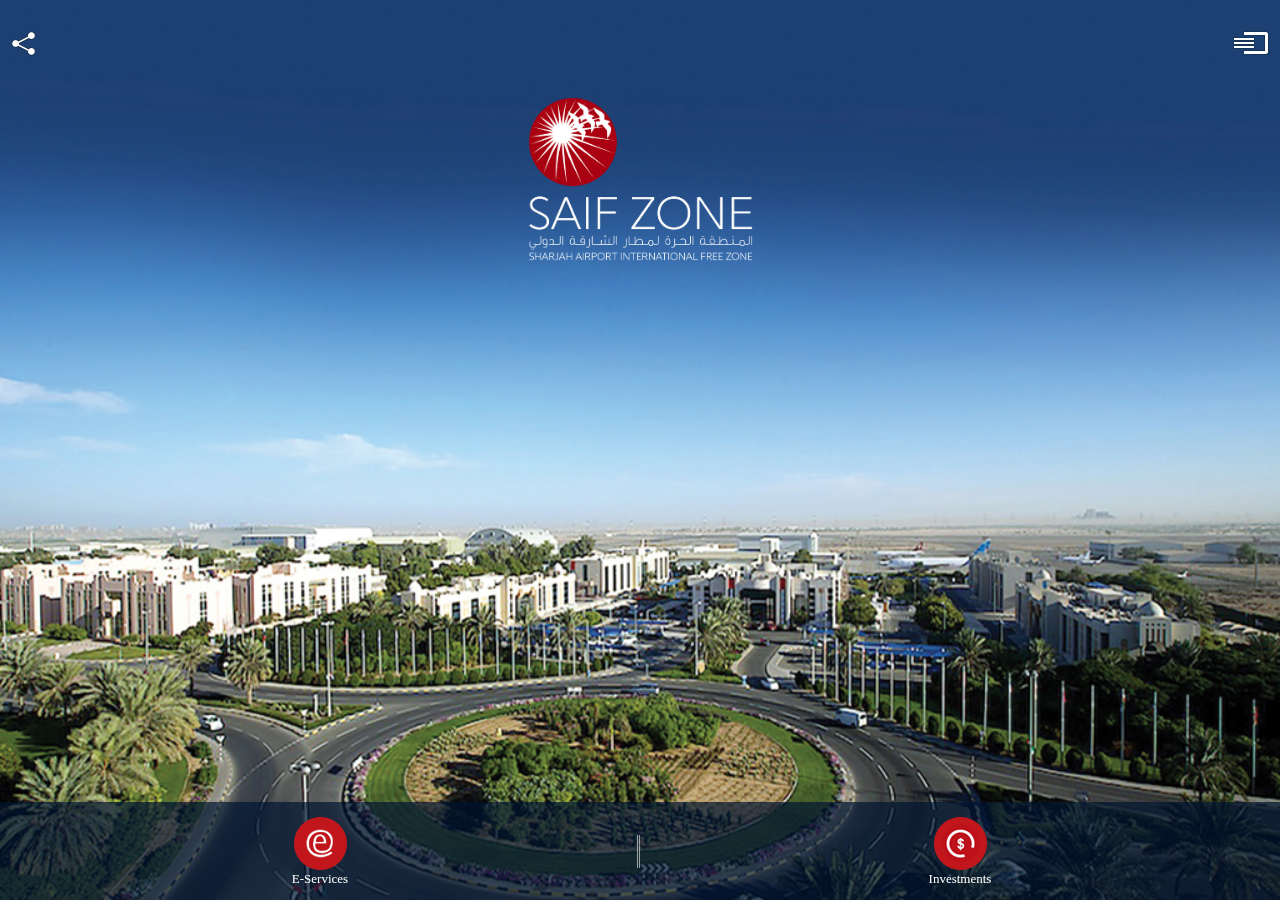
<file: Mobile HTML Saif-Zone/index.html>
<!DOCTYPE html>
<html lang="en">
<head>
  	<meta charset="UTF-8">
  	<meta http-equiv="Content-Type" content="text/html" />
  	<meta http-equiv="X-UA-Compatible" content="IE=edge,chrome=1">
  	<meta name="viewport" content="width=device-width, minimum-scale=1, maximum-scale=1, initial-scale=1.0">
  	<title>Saif-Zone</title>

  	<link rel="stylesheet" href="css/Mobile.css">
  	<link rel="stylesheet" type="text/css" href="css/MobMenu.css" />

  	<script src="js/jquery-2.1.1.js"></script>
    <script type="text/javascript">
		jQuery.noConflict();
		function opensubmenu() {
			jQuery(".majormenu").next().toggleClass('Bibo');
		}
		
		function opensubmenu2() {
			jQuery(".majormenu2").next().toggleClass('Bibo');
		}
		
		function opensubmenu3() {
			jQuery(".majormenu3").next().toggleClass('Bibo');
		}
	</script>
</head>
<body>

<div id="st-container" class="st-container">
	
	<nav class="st-menu st-effect">
		<ul>
			<li><a href="index.html"><img src="images/Menu-Logo.png" alt=""></a></li>
			<li><a href="#" onMouseUp="opensubmenu();" class="majormenu">About</a>
				<ul id="subm">
					<li><a href="pages/Chairmanmsg.html">Chairman’s Message</a></li>
					<li><a href="pages/Strategy.html">Strategy</a></li>
					
					<li><a href="pages/Sharjah.html">Sharjah</a></li>
				</ul>
			</li>
			<li><a href="#" onMouseUp="opensubmenu2();" class="majormenu2">Why SAIF ZONE</a>
				<ul id="subm">
					<li><a href="pages/overview.html">Overview</a></li>
					<li><a href="pages/Testimonials.html">Testimonials</a></li>
				</ul>
			</li>    
			<li><a href="#" onMouseUp="opensubmenu3();" class="majormenu3">What We Offer</a>
				<ul id="subm">
					<li><a href="pages/Licenses.html">Licenses</a></li>
					<li><a href="pages/Facilities.html">Facilities</a></li>
					
				</ul>
			</li> 			
			
			
		</ul>
	</nav>

	


	<div class="st-pusher">
		<div class="st-content">

			<div class="topbar">				
				<div class="mobile_share">
					<input type="button" id="Share_Btn" value="">
					<div id="ShareGroups">
						<a href="#" class="mob_facebook"></a>
						<a href="#" class="mob_twitter"></a>
						<a href="#" class="mob_instagram"></a>
						<a href="#" class="mob_gplus"></a>
					</div>
				</div>
				<div id="st-trigger-effects">	
					<a href="#" class="Mobile_menu" data-effect="st-effect"></a>						
				</div>
				<div class="clr"></div>
			</div><!--topbar-->

			<div class="contentarea">
				<img src="images/Site-LOGO.png" class="sitelogo" alt="">
			</div>

			<div class="mob_homebtns">
				<a href="#">
					<img src="images/Mob-Eservices.png" alt="">
					<h6>E-Services</h6>
				</a>
				<a href="#">
					<img src="images/Mob-Investments.png" alt="">
					<h6>Investments</h6>
				</a>
			</div>
		</div>
	</div>
	
</div>

<script>
	var jq = jQuery.noConflict();
		jq( "#Share_Btn" ).click(function() {
	  		jq( "#ShareGroups" ).slideToggle( "fast" );
		});
</script>
<script src="js/classie.js"></script>
<script src="js/sidebarEffects.js"></script>

</body>
</html>
</file>
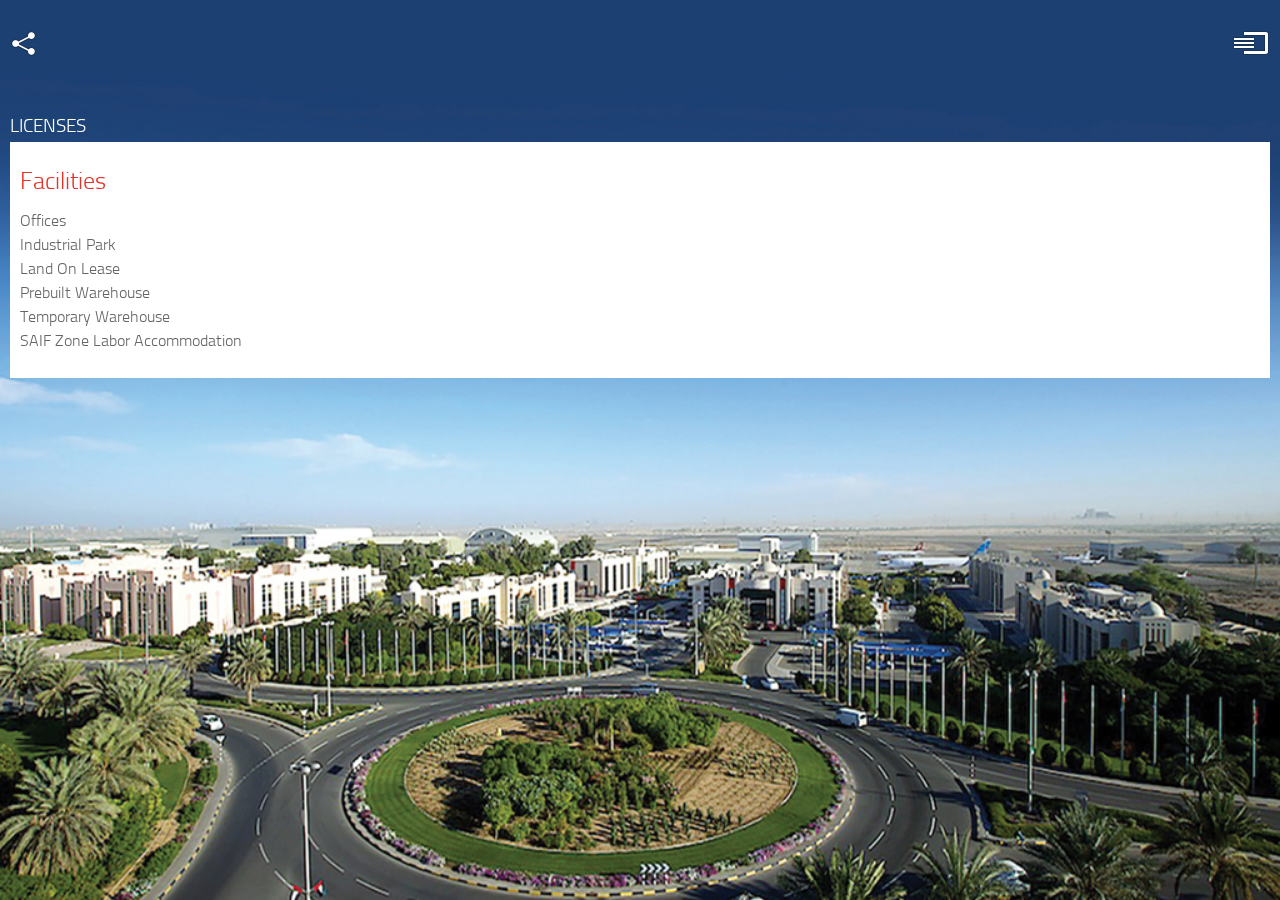
<file: Mobile HTML Saif-Zone/pages/Facilities.html>
<!DOCTYPE html>
<html lang="en">
<head>
  	<meta charset="UTF-8">
  	<meta http-equiv="Content-Type" content="text/html" />
  	<meta http-equiv="X-UA-Compatible" content="IE=edge,chrome=1">
  	<meta name="viewport" content="width=device-width, minimum-scale=1, maximum-scale=1, initial-scale=1.0">
  	<title>Saif-Zone</title>

  	<link rel="stylesheet" href="../css/Mobile.css">
  	<link rel="stylesheet" type="text/css" href="../css/MobMenu.css" />

  	<script src="../js/jquery-2.1.1.js"></script>
	<script type="text/javascript">
		jQuery.noConflict();
		function opensubmenu() {
			jQuery(".majormenu").next().toggleClass('Bibo');
		}
		
		function opensubmenu2() {
			jQuery(".majormenu2").next().toggleClass('Bibo');
		}
		
		function opensubmenu3() {
			jQuery(".majormenu3").next().toggleClass('Bibo');
		}
	</script>
</head>
<body>

<div id="st-container" class="st-container">
	
	<nav class="st-menu st-effect">
		<ul>
			<li><a href="../index.html"><img src="../images/Menu-Logo.png" alt=""></a></li>
			<li><a href="#" onMouseUp="opensubmenu();" class="majormenu">About</a>
				<ul id="subm">
					<li><a href="Chairmanmsg.html">Chairman’s Message</a></li>
					<li><a href="Strategy.html">Strategy</a></li>
					
					<li><a href="Sharjah.html">Sharjah</a></li>
				</ul>
			</li>
			<li><a href="#" onMouseUp="opensubmenu2();" class="majormenu2">Why SAIF ZONE</a>
				<ul id="subm">
					<li><a href="overview.html">Overview</a></li>
					<li><a href="Testimonials.html">Testimonials</a></li>
				</ul>
			</li>    
			<li><a href="#" onMouseUp="opensubmenu3();" class="majormenu3">What We Offer</a>
				<ul id="subm">
					<li><a href="Licenses.html">Licenses</a></li>
					<li><a href="Facilities.html">Facilities</a></li>
					
				</ul>
			</li>
		</ul>
	</nav>

	


	<div class="st-pusher">
		<div class="st-content">

			<div class="topbar">				
				<div class="mobile_share">
					<input type="button" id="Share_Btn" value="">
					<div id="ShareGroups">
						<a href="#" class="mob_facebook"></a>
						<a href="#" class="mob_twitter"></a>
						<a href="#" class="mob_instagram"></a>
						<a href="#" class="mob_gplus"></a>
					</div>
				</div>
				<div id="st-trigger-effects">	
					<a class="Mobile_menu" href="#" data-effect="st-effect"></a>
				</div>
				<div class="clr"></div>
			</div><!--topbar-->

			<div class="contentarea">
				<h3 class="pagetitle">Licenses</h3>
				<div class="inner">
					<div class="ms-rtestate-field"><meta charset="UTF-8">



</div>
			<meta charset="UTF-8">
			<h1>Facilities​</h1>
			<ul>
   <li style="line-height: 24px;">
      <a href="#Offices" style="color: #666666 !important;">Offices</a></li>
   <li style="line-height: 24px;">
      <a href="#Industrial_Park" style="color: #666666 !important;">Industrial Park</a></li>
   <li style="line-height: 24px;">
      <a href="#Land" style="color: #666666 !important;">Land On Lease</a></li>
   <li style="line-height: 24px;">
      <a href="#WareHouses" style="color: #666666 !important;">Prebuilt Warehouse</a></li>
   <li style="line-height: 24px;">
      <a href="#Temporary" style="color: #666666 !important;">Temporary Warehouse</a></li>
   <li style="line-height: 24px;">
      <a href="#Labour" style="color: #666666 !important;">SAIF Zone Labor Accommodation</a>​</li>



    ​​​​</div></div>
			</div>
		</div>
	</div>

	
	
</div>

<script>
	var jq = jQuery.noConflict();
		jq( "#Share_Btn" ).click(function() {
	  		jq( "#ShareGroups" ).slideToggle( "fast" );
		});
</script>
<script src="../js/classie.js"></script>
<script src="../js/sidebarEffects.js"></script>

</body>
</html>
</file>
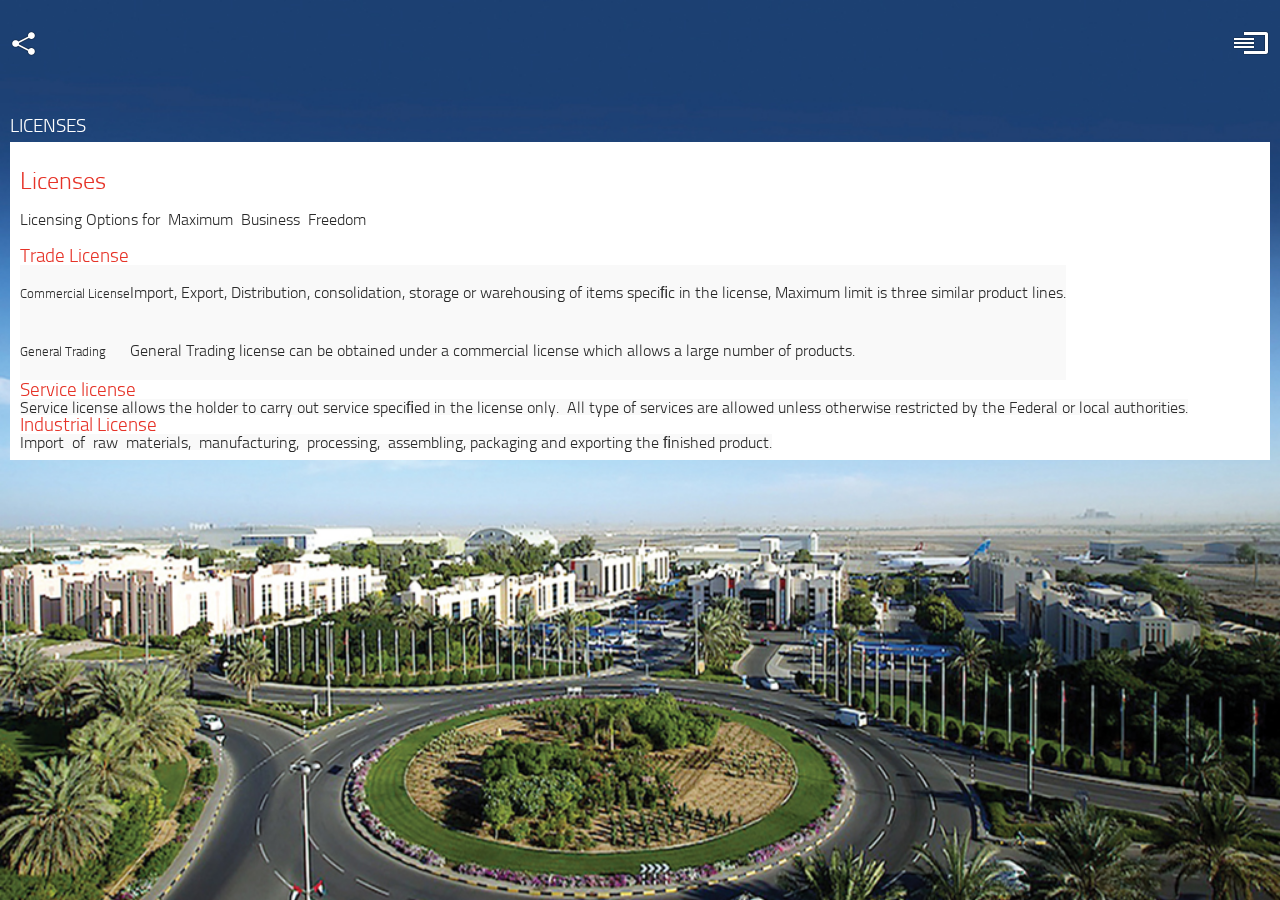
<file: Mobile HTML Saif-Zone/pages/Licenses.html>
<!DOCTYPE html>
<html lang="en">
<head>
  	<meta charset="UTF-8">
  	<meta http-equiv="Content-Type" content="text/html" />
  	<meta http-equiv="X-UA-Compatible" content="IE=edge,chrome=1">
  	<meta name="viewport" content="width=device-width, minimum-scale=1, maximum-scale=1, initial-scale=1.0">
  	<title>Saif-Zone</title>

  	<link rel="stylesheet" href="../css/Mobile.css">
  	<link rel="stylesheet" type="text/css" href="../css/MobMenu.css" />

  	<script src="../js/jquery-2.1.1.js"></script>
	<script type="text/javascript">
		jQuery.noConflict();
		function opensubmenu() {
			jQuery(".majormenu").next().toggleClass('Bibo');
		}
		
		function opensubmenu2() {
			jQuery(".majormenu2").next().toggleClass('Bibo');
		}
		
		function opensubmenu3() {
			jQuery(".majormenu3").next().toggleClass('Bibo');
		}
	</script>
</head>
<body>

<div id="st-container" class="st-container">
	
	<nav class="st-menu st-effect">
		<ul>
			<li><a href="index.html"><img src="../images/Menu-Logo.png" alt=""></a></li>
			<li><a href="#" onMouseUp="opensubmenu();" class="majormenu">About</a>
				<ul id="subm">
					<li><a href="Chairmanmsg.html">Chairman’s Message</a></li>
					<li><a href="Strategy.html">Strategy</a></li>
					
					<li><a href="Sharjah.html">Sharjah</a></li>
				</ul>
			</li>
			<li><a href="#" onMouseUp="opensubmenu2();" class="majormenu2">Why SAIF ZONE</a>
				<ul id="subm">
					<li><a href="overview.html">Overview</a></li>
					<li><a href="Testimonials.html">Testimonials</a></li>
				</ul>
			</li>    
			<li><a href="#" onMouseUp="opensubmenu3();" class="majormenu3">What We Offer</a>
				<ul id="subm">
					<li><a href="Licenses.html">Licenses</a></li>
					<li><a href="Facilities.html">Facilities</a></li>
					
				</ul>
			</li>
		</ul>
	</nav>

	


	<div class="st-pusher">
		<div class="st-content">

			<div class="topbar">				
				<div class="mobile_share">
					<input type="button" id="Share_Btn" value="">
					<div id="ShareGroups">
						<a href="#" class="mob_facebook"></a>
						<a href="#" class="mob_twitter"></a>
						<a href="#" class="mob_instagram"></a>
						<a href="#" class="mob_gplus"></a>
					</div>
				</div>
				<div id="st-trigger-effects">	
					<a class="Mobile_menu" href="#" data-effect="st-effect"></a>				
				</div>
				<div class="clr"></div>
			</div><!--topbar-->

			<div class="contentarea">
				<h3 class="pagetitle">Licenses</h3>
				<div class="inner">
					<div class="ms-rtestate-field"><h1>Licenses&#8203;</h1> 
<p> 
   <strong></strong>
   <strong>Licensing Options for&nbsp; Maximum&nbsp; Business&nbsp; Freed&#8203;om</strong></p> 
<table class="table" style="margin: 0px;">
   <tbody>
      <tr>
         <td colspan="2"> 
            <h3 style="margin: 0px;">&#8203;Trade License&#8203;&#8203;</h3> 
         </td>
      </tr>
      <tr style="background-color: #f9f9f9;">
         <td>
            <h5>&#8203;Commercial License</h5>
         </td>
         <td>&#8203;Import, Export, Distribution, consolidation, storage or warehousing of items speciﬁc in the license, Maximum limit is three similar product lines.</td>
      </tr>
      <tr style="background-color: #f9f9f9;">
         <td>
            <h5>&#8203;General Trading</h5>
         </td>
         <td>&#8203;General Trading license can be obtained under a commercial license which allows a large number of products.</td>
      </tr> 
   </tbody>
</table>
<table class="table" style="margin: 0px;">
   <tbody>
      <tr>
         <td colspan="2"> 
            <h3 style="margin: 0px;">&#8203;Service license</h3> 
         </td>
      </tr> 
      <tr style="background-color: #f9f9f9;">
         <td>Service license allows the holder to carry out service speciﬁed in the license only.&nbsp; All type of services are allowed unless otherwise restricted by the Federal or local authorities.</td>
      </tr>
   </tbody>
</table> 
<table class="table" style="margin: 0px;">
   <tbody>
      <tr>
         <td colspan="2"> 
            <h3 style="margin: 0px;">&#8203;Industrial License</h3> 
         </td>
      </tr>
      <tr style="background-color: #f9f9f9;">
         <td>&#8203;Import&nbsp; of&nbsp; raw&nbsp; materials,&nbsp; manufacturing,&nbsp; processing,&nbsp; assembling, packaging and exporting the ﬁnished product.&#8203;&#8203;&#8203;&#8203;&#8203;&#8203;&#8203;&#8203;&#8203;&#8203;&#8203;&#8203;</td>
      </tr>
   </tbody>
</table></div>
					




			</div>
		</div>
	</div>

	
	
</div>

<script>
	var jq = jQuery.noConflict();
		jq( "#Share_Btn" ).click(function() {
	  		jq( "#ShareGroups" ).slideToggle( "fast" );
		});
</script>
<script src="../js/classie.js"></script>
<script src="../js/sidebarEffects.js"></script>

</body>
</html>
</file>
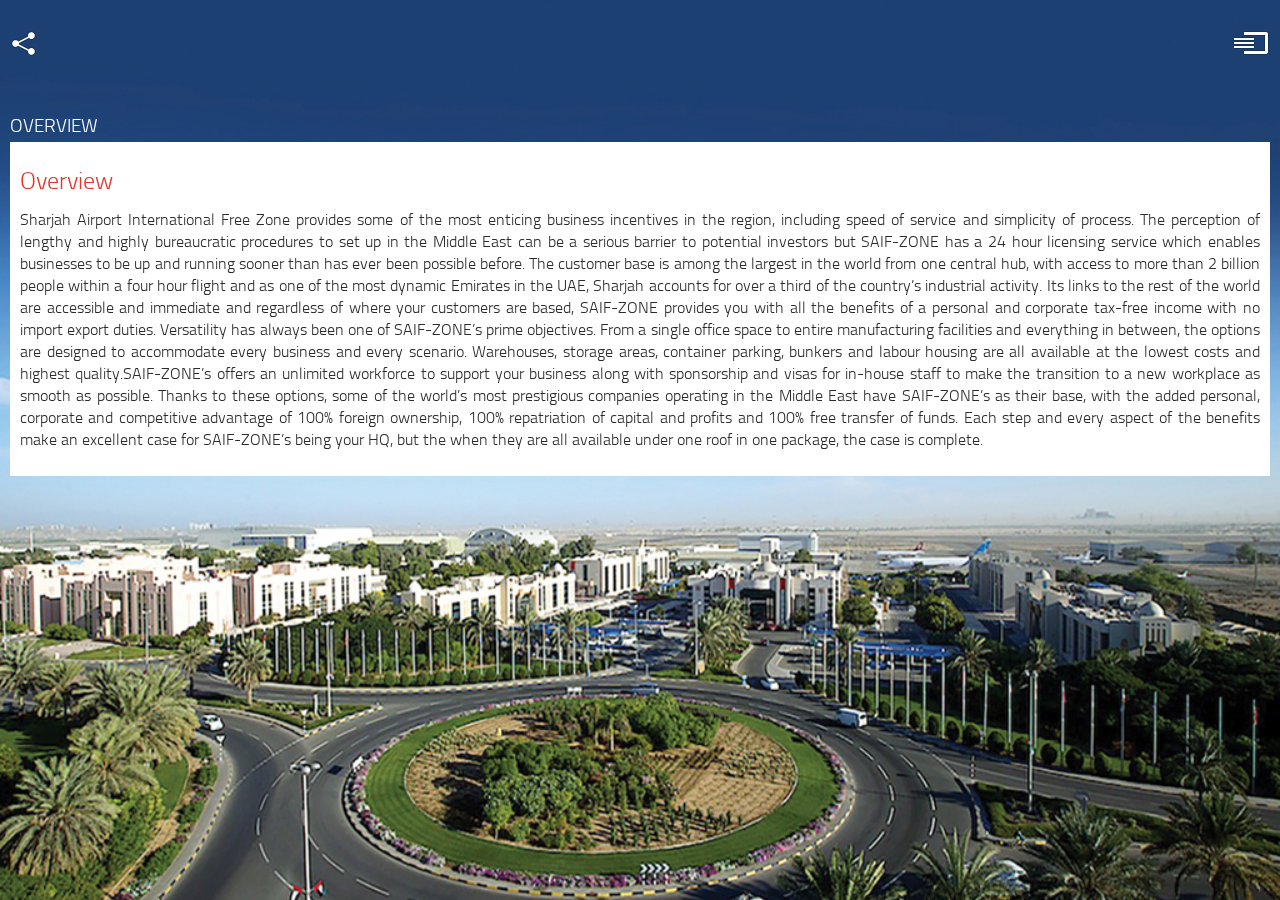
<file: Mobile HTML Saif-Zone/pages/Overview.html>
<!DOCTYPE html>
<html lang="en">
<head>
  	<meta charset="UTF-8">
  	<meta http-equiv="Content-Type" content="text/html" />
  	<meta http-equiv="X-UA-Compatible" content="IE=edge,chrome=1">
  	<meta name="viewport" content="width=device-width, minimum-scale=1, maximum-scale=1, initial-scale=1.0">
  	<title>Saif-Zone</title>

  	<link rel="stylesheet" href="../css/Mobile.css">
  	<link rel="stylesheet" type="text/css" href="../css/MobMenu.css" />

  	<script src="../js/jquery-2.1.1.js"></script>
	<script type="text/javascript">
		jQuery.noConflict();
		function opensubmenu() {
			jQuery(".majormenu").next().toggleClass('Bibo');
		}
		
		function opensubmenu2() {
			jQuery(".majormenu2").next().toggleClass('Bibo');
		}
		
		function opensubmenu3() {
			jQuery(".majormenu3").next().toggleClass('Bibo');
		}
	</script>
</head>
<body>

<div id="st-container" class="st-container">
	
	<nav class="st-menu st-effect">
		<ul>
			<li><a href="../index.html"><img src="../images/Menu-Logo.png" alt=""></a></li>
			<li><a href="#" onMouseUp="opensubmenu();" class="majormenu">About</a>
				<ul id="subm">
					<li><a href="Chairmanmsg.html">Chairman’s Message</a></li>
					<li><a href="Strategy.html">Strategy</a></li>
					
					<li><a href="Sharjah.html">Sharjah</a></li>
				</ul>
			</li>
			<li><a href="#" onMouseUp="opensubmenu2();" class="majormenu2">Why SAIF ZONE</a>
				<ul id="subm">
					<li><a href="overview.html">Overview</a></li>
					<li><a href="Testimonials.html">Testimonials</a></li>
				</ul>
			</li>    
			<li><a href="#" onMouseUp="opensubmenu3();" class="majormenu3">What We Offer</a>
				<ul id="subm">
					<li><a href="Licenses.html">Licenses</a></li>
					<li><a href="Facilities.html">Facilities</a></li>
					
				</ul>
			</li>
		</ul>
	</nav>

	


	<div class="st-pusher">
		<div class="st-content">

			<div class="topbar">				
				<div class="mobile_share">
					<input type="button" id="Share_Btn" value="">
					<div id="ShareGroups">
						<a href="#" class="mob_facebook"></a>
						<a href="#" class="mob_twitter"></a>
						<a href="#" class="mob_instagram"></a>
						<a href="#" class="mob_gplus"></a>
					</div>
				</div>
				<div id="st-trigger-effects">	
					<a class="Mobile_menu" href="#" data-effect="st-effect"></a>						
				</div>
				<div class="clr"></div>
			</div><!--topbar-->

			<div class="contentarea">
				<h3 class="pagetitle">Overview</h3>
				<div class="inner">
					<h1>Overview</h1>
					<p>
						Sharjah Airport International Free Zone provides some of the most enticing business incentives in the region, including speed of service and simplicity of process. The perception of lengthy and highly bureaucratic procedures to set up in the Middle East can be a serious barrier to potential investors but SAIF-ZONE has a 24 hour licensing service which enables businesses to be up and running sooner than has ever been possible before. The customer base is among the largest in the world from one central hub, with access to more than 2 billion people within a four hour flight and as one of the most dynamic Emirates in the UAE, Sharjah accounts for over a third of the country’s industrial activity. Its links to the rest of the world are accessible and immediate and regardless of where your customers are based, SAIF-ZONE provides you with all the benefits of a personal and corporate tax-free income with no import export duties.

Versatility has always been one of SAIF-ZONE’s prime objectives. From a single office space to entire manufacturing facilities and everything in between, the options are designed to accommodate every business and every scenario. Warehouses, storage areas, container parking, bunkers and labour housing are all available at the lowest costs and highest quality.SAIF-ZONE’s offers an unlimited workforce to support your business along with sponsorship and visas for in-house staff to make the transition to a new workplace as smooth as possible.

Thanks to these options, some of the world’s most prestigious companies operating in the Middle East have SAIF-ZONE’s as their base, with the added personal, corporate and competitive advantage of 100% foreign ownership, 100% repatriation of capital and profits and 100% free transfer of funds. Each step and every aspect of the benefits make an excellent case for SAIF-ZONE’s being your HQ, but the when they are all available under one roof in one package, the case is complete.​

​
					</p>
				</div>

			</div>
		</div>
	</div>

	
	
</div>

<script>
	var jq = jQuery.noConflict();
		jq( "#Share_Btn" ).click(function() {
	  		jq( "#ShareGroups" ).slideToggle( "fast" );
		});
</script>
<script src="../js/classie.js"></script>
<script src="../js/sidebarEffects.js"></script>

</body>
</html>
</file>
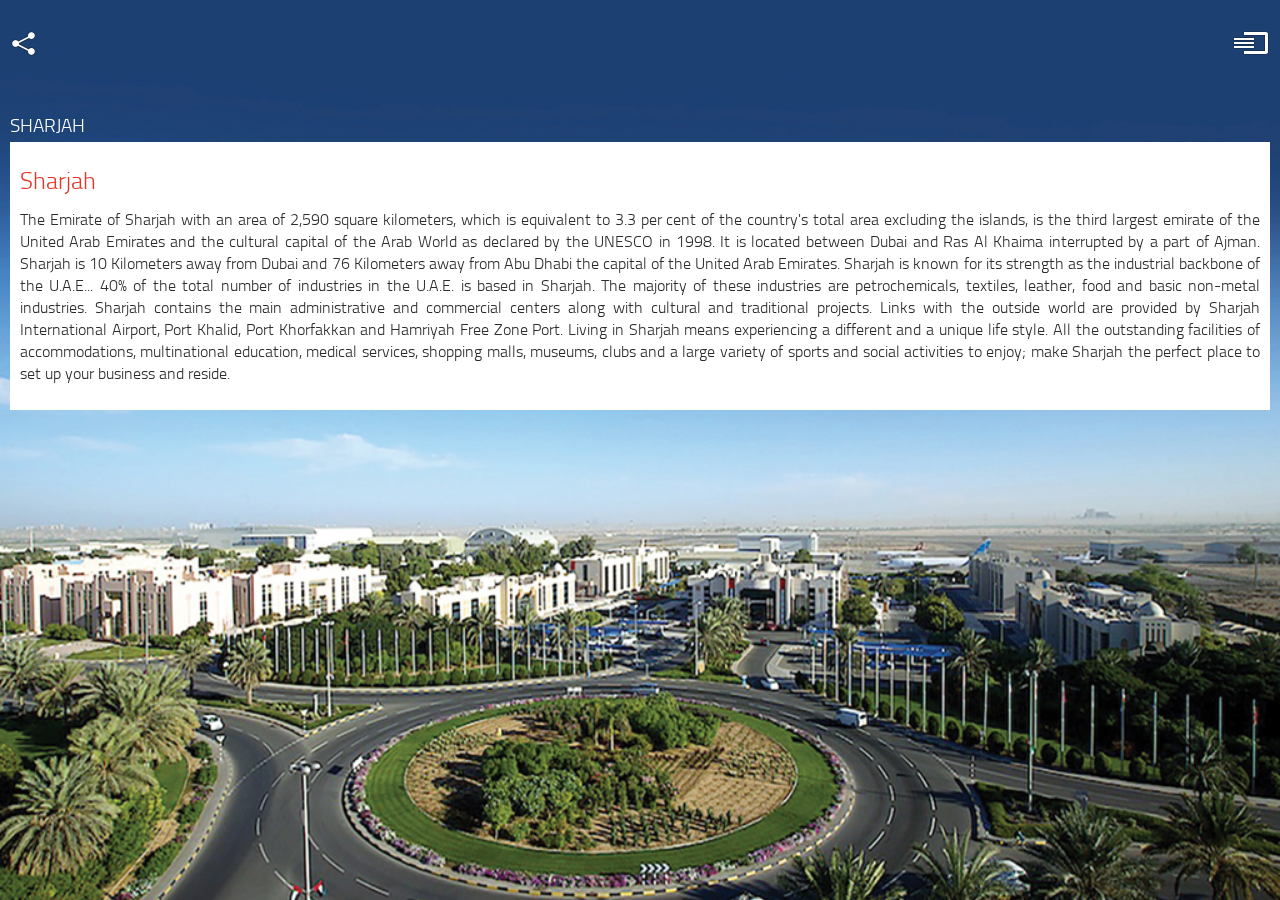
<file: Mobile HTML Saif-Zone/pages/Sharjah.html>
<!DOCTYPE html>
<html lang="en">
<head>
  	<meta charset="UTF-8">
  	<meta http-equiv="Content-Type" content="text/html" />
  	<meta http-equiv="X-UA-Compatible" content="IE=edge,chrome=1">
  	<meta name="viewport" content="width=device-width, minimum-scale=1, maximum-scale=1, initial-scale=1.0">
  	<title>Saif-Zone</title>

  	<link rel="stylesheet" href="../css/Mobile.css">
  	<link rel="stylesheet" type="text/css" href="../css/MobMenu.css" />

  	<script src="../js/jquery-2.1.1.js"></script>
	<script type="text/javascript">
		jQuery.noConflict();
		function opensubmenu() {
			jQuery(".majormenu").next().toggleClass('Bibo');
		}
		
		function opensubmenu2() {
			jQuery(".majormenu2").next().toggleClass('Bibo');
		}
		
		function opensubmenu3() {
			jQuery(".majormenu3").next().toggleClass('Bibo');
		}
	</script>
</head>
<body>

<div id="st-container" class="st-container">
	
	<nav class="st-menu st-effect">
		<ul>
			<li><a href="../index.html"><img src="../images/Menu-Logo.png" alt=""></a></li>
			<li><a href="#" onMouseUp="opensubmenu();" class="majormenu">About</a>
				<ul id="subm">
					<li><a href="Chairmanmsg.html">Chairman’s Message</a></li>
					<li><a href="Strategy.html">Strategy</a></li>
					
					<li><a href="Sharjah.html">Sharjah</a></li>
				</ul>
			</li>
			<li><a href="#" onMouseUp="opensubmenu2();" class="majormenu2">Why SAIF ZONE</a>
				<ul id="subm">
					<li><a href="overview.html">Overview</a></li>
					<li><a href="Testimonials.html">Testimonials</a></li>
				</ul>
			</li>    
			<li><a href="#" onMouseUp="opensubmenu3();" class="majormenu3">What We Offer</a>
				<ul id="subm">
					<li><a href="Licenses.html">Licenses</a></li>
					<li><a href="Facilities.html">Facilities</a></li>
					
				</ul>
			</li>
		</ul>
	</nav>

	


	<div class="st-pusher">
		<div class="st-content">

			<div class="topbar">				
				<div class="mobile_share">
					<input type="button" id="Share_Btn" value="">
					<div id="ShareGroups">
						<a href="#" class="mob_facebook"></a>
						<a href="#" class="mob_twitter"></a>
						<a href="#" class="mob_instagram"></a>
						<a href="#" class="mob_gplus"></a>
					</div>
				</div>
				<div id="st-trigger-effects">	
					<a class="Mobile_menu" href="#" data-effect="st-effect"></a>						
				</div>
				<div class="clr"></div>
			</div><!--topbar-->

			<div class="contentarea">
				<h3 class="pagetitle">Sharjah</h3>
				<div class="inner">
					<h1>Sharjah</h1>
					<p>
						The Emirate of Sharjah with an area of 2,590 square kilometers, which is equivalent to 3.3 per cent of the country's total area excluding the islands, is the third largest emirate of the United Arab Emirates and the cultural capital of the Arab World as declared by the UNESCO in 1998. It is located between Dubai and Ras Al Khaima interrupted by a part of Ajman. Sharjah is 10 Kilometers away from Dubai and 76 Kilometers away from Abu Dhabi the capital of the United Arab Emirates.

Sharjah is known for its strength as the industrial backbone of the U.A.E... 40% of the total number of industries in the U.A.E. is based in Sharjah. The majority of these industries are petrochemicals, textiles, leather, food and basic non-metal industries.

Sharjah contains the main administrative and commercial centers along with cultural and traditional projects. Links with the outside world are provided by Sharjah International Airport, Port Khalid, Port Khorfakkan and Hamriyah Free Zone Port.

Living in Sharjah means experiencing a different and a unique life style. All the outstanding facilities of accommodations, multinational education, medical services, shopping malls, museums, clubs and a large variety of sports and social activities to enjoy; make Sharjah the perfect place to set up your business and reside.

​
					</p>
				</div>

			</div>
		</div>
	</div>

	
	
</div>

<script>
	var jq = jQuery.noConflict();
		jq( "#Share_Btn" ).click(function() {
	  		jq( "#ShareGroups" ).slideToggle( "fast" );
		});
</script>
<script src="../js/classie.js"></script>
<script src="../js/sidebarEffects.js"></script>

</body>
</html>
</file>
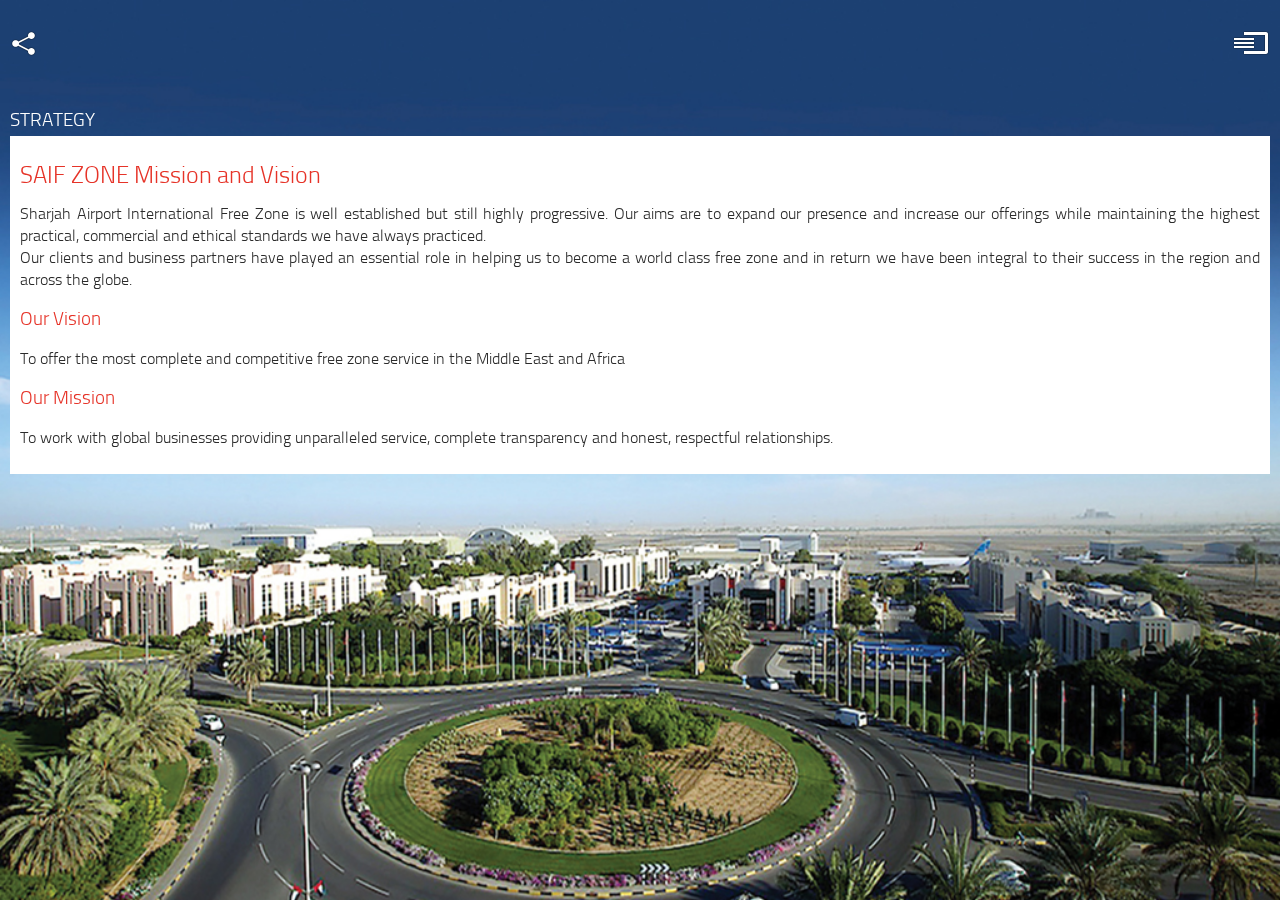
<file: Mobile HTML Saif-Zone/pages/Strategy.html>
<!DOCTYPE html>
<html lang="en">
<head>
  	<meta charset="UTF-8">
  	<meta http-equiv="Content-Type" content="text/html" />
  	<meta http-equiv="X-UA-Compatible" content="IE=edge,chrome=1">
  	<meta name="viewport" content="width=device-width, minimum-scale=1, maximum-scale=1, initial-scale=1.0">
  	<title>Saif-Zone</title>

  	<link rel="stylesheet" href="../css/Mobile.css">
  	<link rel="stylesheet" type="text/css" href="../css/MobMenu.css" />

  	<script src="../js/jquery-2.1.1.js"></script>
	<script type="text/javascript">
		jQuery.noConflict();
		function opensubmenu() {
			jQuery(".majormenu").next().toggleClass('Bibo');
		}
		
		function opensubmenu2() {
			jQuery(".majormenu2").next().toggleClass('Bibo');
		}
		
		function opensubmenu3() {
			jQuery(".majormenu3").next().toggleClass('Bibo');
		}
	</script>

</head>
<body>

<div id="st-container" class="st-container">
	
	<nav class="st-menu st-effect">
		<ul>
			<li><a href="../index.html"><img src="../images/Menu-Logo.png" alt=""></a></li>
			<li><a href="#" onMouseUp="opensubmenu();" class="majormenu">About</a>
				<ul id="subm">
					<li><a href="Chairmanmsg.html">Chairman’s Message</a></li>
					<li><a href="Strategy.html">Strategy</a></li>
					
					<li><a href="pages/Sharjah.html">Sharjah</a></li>
				</ul>
			</li>
			<li><a href="#" onMouseUp="opensubmenu2();" class="majormenu2">Why SAIF ZONE</a>
				<ul id="subm">
					<li><a href="overview.html">Overview</a></li>
					<li><a href="Testimonials.html">Testimonials</a></li>
				</ul>
			</li>    
			<li><a href="#" onMouseUp="opensubmenu3();" class="majormenu3">What We Offer</a>
				<ul id="subm">
					<li><a href="Licenses.html">Licenses</a></li>
					<li><a href="Facilities.html">Facilities</a></li>
					
				</ul>
			</li>
		</ul>
	</nav>

	


	<div class="st-pusher">
		<div class="st-content">

			<div class="topbar">				
				<div class="mobile_share">
					<input type="button" id="Share_Btn" value="">
					<div id="ShareGroups">
						<a href="#" class="mob_facebook"></a>
						<a href="#" class="mob_twitter"></a>
						<a href="#" class="mob_instagram"></a>
						<a href="#" class="mob_gplus"></a>
					</div>
				</div>
				<div id="st-trigger-effects">	
					<a class="Mobile_menu" href="#" data-effect="st-effect"></a>						
				</div>
				<div class="clr"></div>
			</div><!--topbar-->

			<div class="contentarea">
				<h1 class="pagetitle">Strategy</h1>
				<div class="inner">
					<h1>SAIF ZONE Mission and Vision</h1>
					<p>
						Sharjah Airport International Free Zone is well established but still highly progressive. Our aims are to expand our presence and increase our offerings while maintaining the highest practical, commercial and ethical standards we have always practiced. <br>
						Our clients and business partners have played an essential role in helping us to become a world class free zone and in return we have been integral to their success in the region and across the globe.
					</p>
					<h3>Our Vision</h3>
					<p>To offer the most complete and competitive free zone service in the Middle East and Africa</p>

					<h3>Our Mission</h3>
					<p>To work with global businesses providing unparalleled service, complete transparency and honest, respectful relationships.​</p>
				</div>

			</div><!--contentarea-->
		</div>
	</div>

	
	
</div>

<script>
	var jq = jQuery.noConflict();
		jq( "#Share_Btn" ).click(function() {
	  		jq( "#ShareGroups" ).slideToggle( "fast" );
		});
</script>
<script src="../js/classie.js"></script>
<script src="../js/sidebarEffects.js"></script>

</body>
</html>
</file>
<file: Mobile HTML Saif-Zone/css/Mobile.css>
@charset "utf-8";
/* CSS Document */
@font-face{
    font-family:'titilliumlight';
    src:url("../fonts/titillium-light-webfont.eot");
    src:url("../fonts/titillium-light-webfont.eot?#iefix") format("embedded-opentype"),
    	url("../fonts/titillium-light-webfont.woff") format("woff"),
    	url("../fonts/titillium-light-webfont.ttf") format("truetype"),
    	url("../fonts/titillium-light-webfont.svg#titilliumlight") format("svg");
    font-weight:normal;
    font-style:normal
}
html, body, span, applet, object, iframe, blockquote, pre,
a, abbr, acronym, address, big, cite, code,
del, dfn, em, img, ins, kbd, q, s, samp,
small, strike, strong, sub, sup, tt, var,
dl, dt, dd, ol, ul, li,
fieldset, form, label, legend,
table, caption, tbody, tfoot, thead, tr, th, td,
article, aside, canvas, details, embed, 
figure, figcaption, footer, header, hgroup, 
menu, nav, output, ruby, section, summary,
time, mark, audio, video {
    margin: 0; padding: 0; border: 0; font-size: 100%; font: inherit; vertical-align: baseline;
}
/* HTML5 display-role reset for older browsers */
article, aside, details, figcaption, figure, footer, header, hgroup, menu, nav, section {display: block;}
body {line-height: 1; }
ol, ul {list-style: none;}
blockquote, q {quotes: none;}
blockquote:before, blockquote:after,q:before, q:after {content: ''; content: none;}
table { border-collapse: collapse; border-spacing: 0; }
html {  }
body{ margin:0; padding:0; background: #fff; font-family: "titilliumlight", Arial, sans-serif; }
ul, li{ margin:0; padding:0; }
a, a:hover{text-decoration: none;}
button{ margin: 0; padding: 0;}
h1, h2, h3, h4, h5, h6{ font-weight: normal; }
input[type='text'], input[type='password'], input[type='button'], textarea, select, a, img, button {
    outline: 0; border: none;
}
.clr{clear: both;}
/******************************************************************************************************************/
.st-container{
	background: url('../images/saifmainBG-Blur.jpg') no-repeat center;
	background-size: cover;
}
.st-pusher{
	/*width: 100%;
	height: 100%;
	position: absolute;
	top: 0;
	left: 0;*/
	background: url('../images/saifmainBG.jpg') no-repeat center;
	background-size: cover;
}
.topbar{
	width: 100%;
	padding: 30px 10px;
	-webkit-box-sizing: border-box;
	-moz-box-sizing: border-box; 
	box-sizing: border-box;
}
.mobile_share{
	position: relative;
	/*float: right;*/
}
.mobile_share input#Share_Btn{
	width: 27px;
	height: 27px;
	float: left;
	background: url('../images/Share-BTN.png') no-repeat;
	border: 0px;
	cursor: pointer;
}
#ShareGroups{
	/*width: 30px;*/
	display: none;
	position: absolute;
	top: 32px;
	left: 0px;
	z-index: 999;
}
#ShareGroups a{
	width: 30px;
	height: 30px;
	float: right;
	background: url('../images/Mob-Social-hvr.png') no-repeat;
	margin-bottom: 5px;
}
#ShareGroups a:hover{
	opacity: 0.5;
}
#ShareGroups a.mob_facebook{ background-position: left top; }
#ShareGroups a.mob_twitter{ background-position: 0px -30px; }
#ShareGroups a.mob_instagram{ background-position: 0px -60px; }
#ShareGroups a.mob_gplus{ background-position: 0px -90px; }
/******************************************************/
.topbar .Mobile_menu,
.topbar .Mobile_menu_not{
	width: 38px;
	height: 26px;
	float: right;
	background: url('../images/Menu-BTN.png') no-repeat;
	cursor: pointer;
	color: yellow;
}
.mob_homebtns{
	width: 100%;
	text-align: center;
	background: rgba(0, 20, 49, 0.7);
	padding: 15px 0px;
	-webkit-box-sizing: border-box;
	-moz-box-sizing: border-box; 
	box-sizing: border-box;
	position: fixed;
	bottom: 0;
	left: 0;
	z-index: 999;
}
.mob_homebtns a{
	width: 50%;
	float: left;
	text-align: center;
}
.mob_homebtns a:first-child{
	background: url('../images/Mob-BtnSep.png') no-repeat right center;
}
.mob_homebtns a h6{
	font-family: 'Segoe UI';
	font-size: 13px;
	color: #fff;
	font-weight: normal;
	margin: 0px;
}
/*********************************************/
.contentarea{
	padding: 10px;
	color: #fff;	
}
.contentarea img.sitelogo{
	width: 225px;
	/*height: 144px;*/
	margin: 0 auto;
	display: inherit;
	margin-bottom:  20px;
}
.contentarea .pagetitle{
	font-size: 19px;
	text-transform: uppercase;
	font-weight: normal;
	margin-bottom: 7px;
}
.contentarea .inner{
	background: #fff;
	padding: 10px;
	color: #2b2b2b;
}
.contentarea .inner p{
	line-height: 22px;
	text-align: justify;	
}
.contentarea .inner .itemimage{ 
	max-width: 100%;
	margin-bottom: 15px;
}
.contentarea .inner h1,
.contentarea .inner h2,
.contentarea .inner h3{
	  color: #e63328 ;
	  font-weight: normal;
}
.contentarea .inner h1{
	font-size: 24px;
}
.contentarea .inner h3{
	font-size: 19px;
}
.contentarea{position: relative;}

.contentarea {
  	-webkit-animation: PageUp 0.90s;
  	-moz-animation:    PageUp 0.90s;
  	-o-animation:      PageUp 0.90s;
  	animation:         PageUp 0.90s;
}

@-webkit-keyframes PageUp{
    0%   {bottom: -100px; opacity: 0}
  	100% {bottom: 0; opacity: 1}
}
</file>
<file: Mobile HTML Saif-Zone/css/MobMenu.css>
html, body,
.st-container,
.st-pusher,
.st-content {
	height: 100%;
}
.st-content {
	overflow-y: scroll;
	-webkit-box-sizing: border-box;
	-moz-box-sizing: border-box; 
	box-sizing: border-box;
}
.st-content,
.st-content-inner {
	position: relative;
}
.st-container {
	position: relative;
	overflow: hidden;
}
.st-pusher {
	position: relative;
	left: 0;
	z-index: 9999;
	height: 100%;
	perspective: 1000px;
	-webkit-transform: translate3d(0%, 0, 0px);
	transform: translate3d(0%, 0, 0px);
	perspective: 1000px;
	-webkit-transition: all 0.5s ease-in-out;
    -moz-transition: all 0.5s ease-in-out;
   	-o-transition: all 0.5s ease-in-out;
   	transition: all 0.5s ease-in-out;
   	-webkit-box-sizing: border-box;
	-moz-box-sizing: border-box; 
	box-sizing: border-box;
}
.st-pusher::after {
	position: absolute;
	top: 0;
	right: 0;
	width: 0;
	height: 0;
	/*background: rgba(0,0,0,0.5);*/
	content: '';
	opacity: 0;
	z-index: 999;
	-webkit-transition: opacity 0.5s, width 0.1s 0.5s, height 0.1s 0.5s;
	transition: opacity 0.5s, width 0.1s 0.5s, height 0.1s 0.5s;
	-webkit-box-sizing: border-box;
	-moz-box-sizing: border-box; 
	box-sizing: border-box;
}
.st-menu-open .st-pusher::after {
	width: 100%;
	height: 100%;
	opacity: 1;
	-webkit-transition: opacity 0.5s;
	transition: opacity 0.5s;
}
.st-menu {
	position: absolute;
	top: 0;
	left: 0;
	z-index: 9999;
	visibility: hidden;
	width: 100%;
	height: 100%;
	overflow-y: auto;
	-webkit-transition: all 0.5s;
	transition: all 0.5s;
	/*background: url('../images/saifmainBG-Blur.jpg') no-repeat fixed center;*/
	background-size: cover;
}
.st-effect.st-container {
	-webkit-perspective: 1500px;
	perspective: 1500px;
}
.st-effect .st-pusher {
	-webkit-transform-style: preserve-3d;
	transform-style: preserve-3d;
}
.st-effect.st-menu-open .st-pusher {
	-webkit-transform: translate3d(-70%, 0, -10px) rotateY(50deg);
	transform: translate3d(-70%, 0, -10px) rotateY(50deg);

    -webkit-box-shadow: 0px 0px 27px 1px rgba(0,0,0,0.75);
	-moz-box-shadow: 0px 0px 27px 1px rgba(0,0,0,0.75);
	box-shadow: 0px 0px 27px 1px rgba(0,0,0,0.75);
	-webkit-border-radius: 5px;
	-moz-border-radius: 5px;
	border-radius: 5px;
  	overflow: hidden;

  	-ms-filter: "progid:DXImageTransform.Microsoft.Alpha(Opacity=50)";
  	filter: alpha(opacity=50);
  	-moz-opacity: 0.5;
  	-khtml-opacity: 0.5;
  	opacity: 0.5;
}
.st-effect.st-menu-open .st-pusher .mob_homebtns{
	-moz-border-radius-bottomright: 5px;
	-webkit-border-bottom-right-radius: 5px;
	border-bottom-right-radius: 5px;
	-moz-border-radius-bottomleft: 5px;
	-webkit-border-bottom-left-radius: 5px;
	border-bottom-left-radius: 5px;
}
.st-effect.st-menu {
	opacity: 1;
	-webkit-transform: translate3d(100%, 0, 0);
	transform: translate3d(100%, 0, 0);
	text-align: right;
}
.st-effect.st-menu-open .st-effect.st-menu {
	visibility: visible;
	-webkit-transition: -webkit-transform 0.5s;
	transition: transform 0.5s;
	-webkit-transform: translate3d(0, 0, 0);
	transform: translate3d(0, 0, 0);
}
.st-effect.st-menu::after {
	display: none;
}
/*********************/
.st-menu > ul{
	padding: 20px;

}
.st-menu > ul > li{
	padding: 15px 0px;
}
.st-menu ul li a{
	color: #fff;
	display: block;
}
.st-menu > ul > li > a{
	font-size: 19px;
	color: #fff;
}
.st-menu ul li ul li a{
	font-size: 15px;
}
/*.st-menu > ul > li:first-child{
	text-align: center;	
}
.st-menu > ul > li > a > img{
	margin: 0 auto;
	display: inherit;
}*/
.st-menu > ul > li > ul{
	display: none;
	padding-top: 10px;
}
/*.st-menu > ul > li:hover > ul*/.Bibo{
	display: block !important;
}
.st-menu > ul > li > ul> li{
	padding: 10px 0px;
}
.st-menu > ul > li > ul> li a{
	-webkit-transition: all 0.25s ease-in-out;
    -moz-transition: all 0.25s ease-in-out;
   	-o-transition: all 0.25s ease-in-out;
   	transition: all 0.25s ease-in-out;
}
.st-menu > ul > li > ul> li a:hover{
	letter-spacing: 2px;
}
</file>
